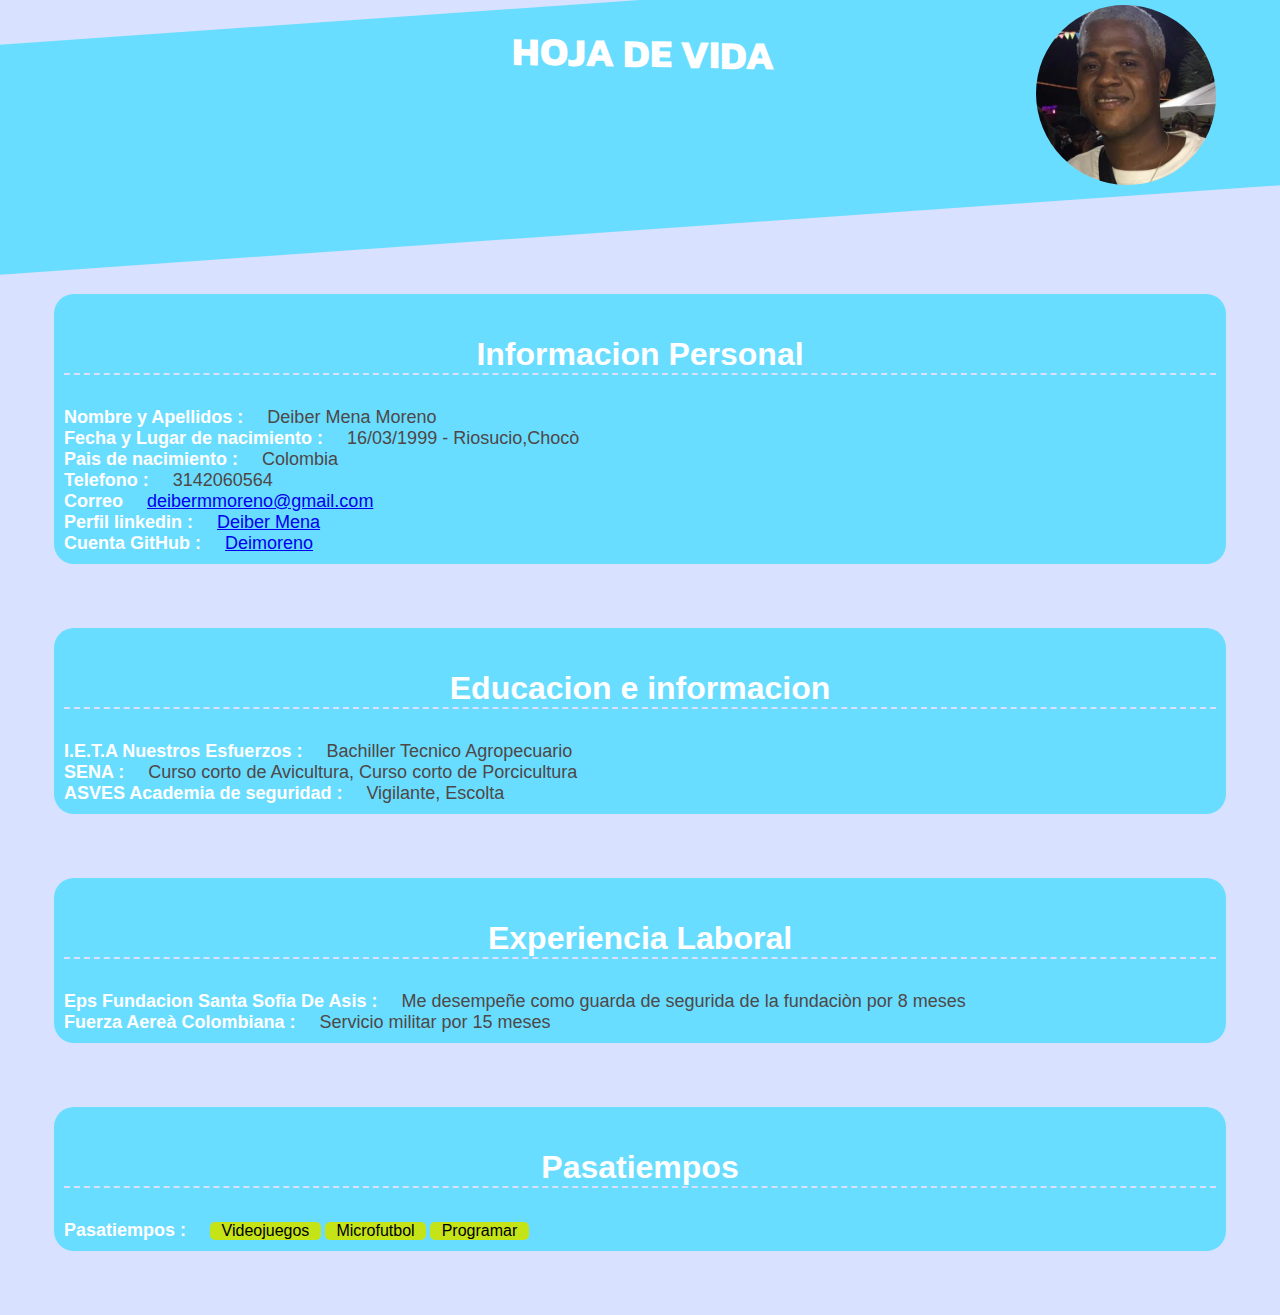
<file: index.html>
<!DOCTYPE html>
<html lang="es">
<head>
    <meta charset="UTF-8">
    <meta http-equiv="X-UA-Compatible" content="IE=edge">
    <meta name="viewport" content="width=device-width, initial-scale=1.0">
    <title>Hoja De Vida</title>
    <link rel="stylesheet" href="css/hoja de vida.css">
    <link href="https://fonts.googleapis.com/css2?family=Kanit:wght@300&family=Roboto+Slab:wght@300&display=swap" rel="stylesheet">
</head>
<body>
    <div class="name">
        <div class="img">
            <img src="yo.jpg" alt="">
        </div>
        <div class="contenido">
            <p class="p-1">HOJA DE VIDA</p>
            <p class="p-2"></p>
        </div>
    </div>

    <div class="info">
        <p class="titulo1">Informacion Personal</p>

        <p class="titulo2">Nombre y Apellidos :</p>
        <p class="titulo3">Deiber Mena Moreno</p><br>
        <p class="titulo2">Fecha y Lugar de nacimiento :</p>
        <p class="titulo3">16/03/1999 - Riosucio,Chocò</p><br>
        <p class="titulo2">Pais de nacimiento :</p>
        <p class="titulo3">Colombia</p><br>
        <p class="titulo2">Telefono :</p>

        <p class="titulo3">3142060564</p><br>
        <p class="titulo2">Correo</p>

        <p class="titulo3">
            <a href="mailto:nowiki>deibermmoreno@gmail.com?
            subject">deibermmoreno@gmail.com</a>
        </p><br>
        <p class="titulo2">Perfil linkedin :</p>
        <p class="titulo3">
            <a href="https://www.linkedin.com/in/deiber-mena-moreno23215819b/">Deiber Mena </a>
        </p><br>
        <p class="titulo2">Cuenta GitHub :</p>
        <p class="titulo3">
            <a href="https://github.com/Deimoreno">Deimoreno</a>
        </p>
    </div>

    <div class="info">
        <p class="titulo1">Educacion e informacion</p>

        <p class="titulo2">I.E.T.A Nuestros Esfuerzos :</p>
        <p class="titulo3">Bachiller Tecnico Agropecuario</p><br>
        <p class="titulo2">SENA :</p>
        <p class="titulo3">Curso corto de Avicultura,    Curso corto de Porcicultura</p><br>
        <p class="titulo2">ASVES Academia de seguridad :</p> 
        <p class="titulo3">Vigilante, Escolta</p>
    </div>

    <div class="info">
        <p class="titulo1">Experiencia Laboral</p>

        <p class="titulo2">Eps Fundacion Santa Sofia De Asis :</p>
        <p class="titulo3">Me desempeñe como guarda de segurida de la fundaciòn por 8 meses</p><br>
        <p class="titulo2">Fuerza Aereà Colombiana :</p>
        <p class="titulo3">Servicio militar por 15 meses</p>
    </div>

    <div class="info">
        <p class="titulo1">Pasatiempos </p>
        

        <p class="titulo2">Pasatiempos :</p>
        <span>Videojuegos</span>  <span>Microfutbol</span>  <span>Programar</span>
    </div>
    <table></table>
</body>
</html>
</file>
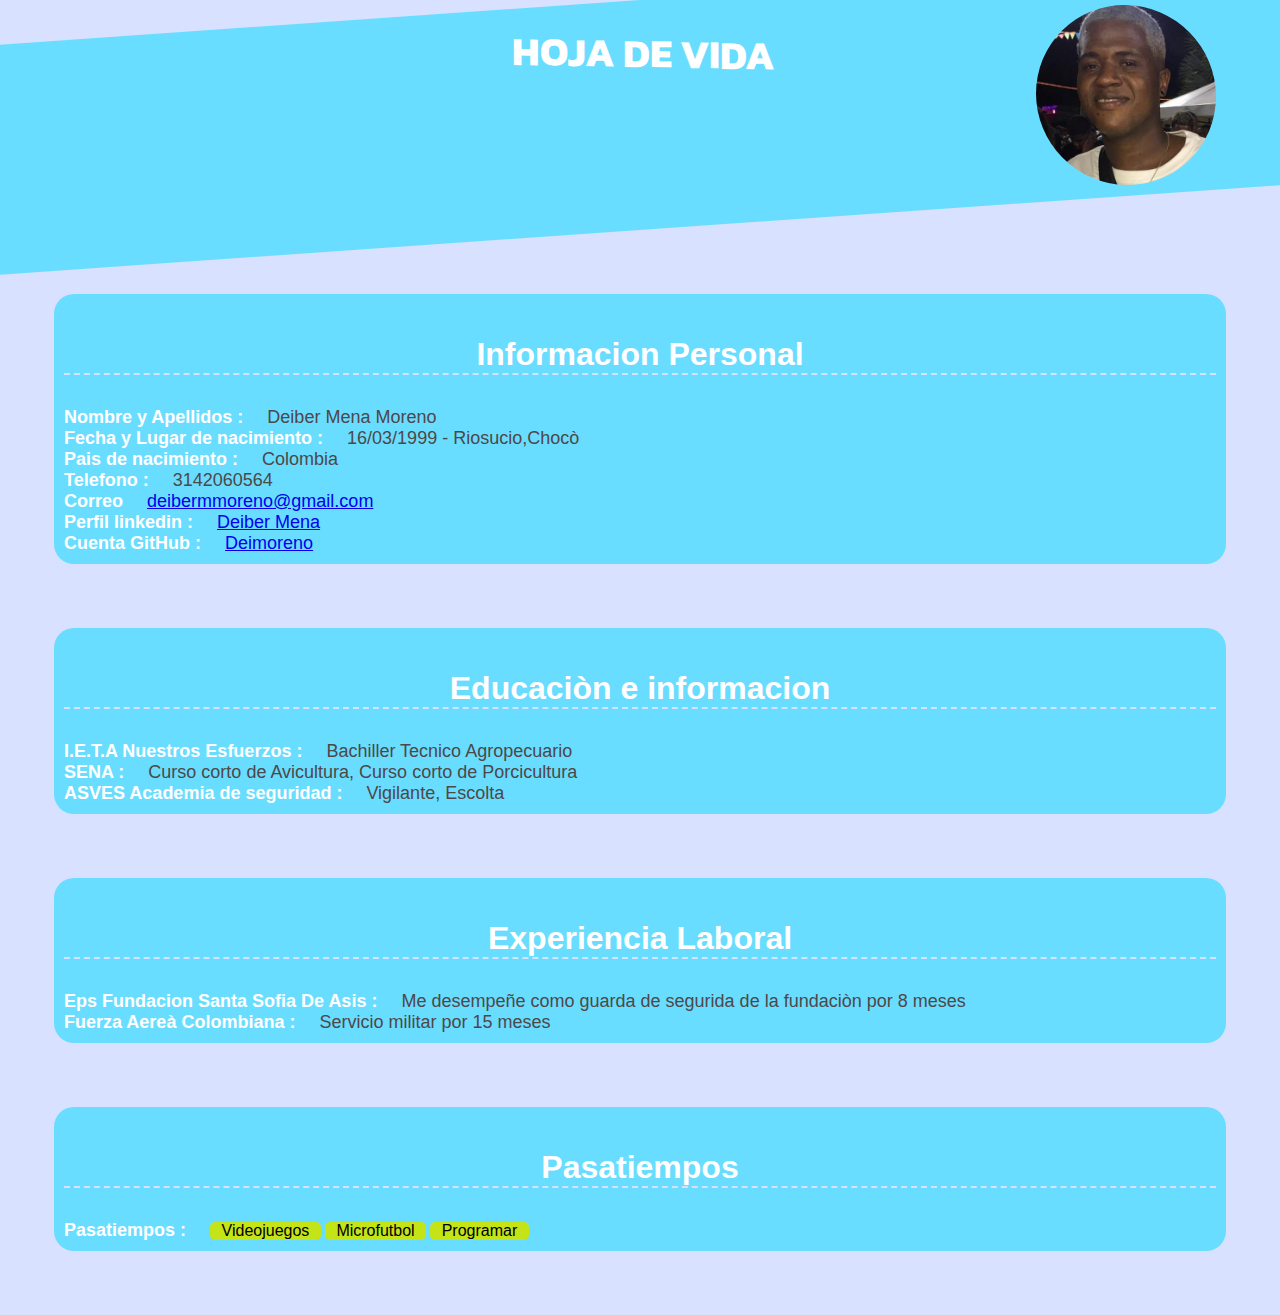
<file: Hoja De Vida.html>
<!DOCTYPE html>
<html lang="es">
<head>
    <meta charset="UTF-8">
    <meta http-equiv="X-UA-Compatible" content="IE=edge">
    <meta name="viewport" content="width=device-width, initial-scale=1.0">
    <title>Hoja De Vida</title>
    <link rel="stylesheet" href="css/hoja de vida.css">
    <link href="https://fonts.googleapis.com/css2?family=Kanit:wght@300&family=Roboto+Slab:wght@300&display=swap" rel="stylesheet">
</head>
<body>
    <div class="name">
        <div class="img">
            <img src="yo.jpg" alt="">
        </div>
        <div class="contenido">
            <p class="p-1">HOJA DE VIDA</p>
            <p class="p-2"></p>
        </div>
    </div>

    <div class="info">
        <p class="titulo1">Informacion Personal</p>

        <p class="titulo2">Nombre y Apellidos :</p>
        <p class="titulo3">Deiber Mena Moreno</p><br>
        <p class="titulo2">Fecha y Lugar de nacimiento :</p>
        <p class="titulo3">16/03/1999 - Riosucio,Chocò</p><br>
        <p class="titulo2">Pais de nacimiento :</p>
        <p class="titulo3">Colombia</p><br>
        <p class="titulo2">Telefono :</p>

        <p class="titulo3">3142060564</p><br>
        <p class="titulo2">Correo</p>

        <p class="titulo3">
            <a href="mailto:nowiki>deibermmoreno@gmail.com?
            subject">deibermmoreno@gmail.com</a>
        </p><br>
        <p class="titulo2">Perfil linkedin :</p>
        <p class="titulo3">
            <a href="https://www.linkedin.com/in/deiber-mena-moreno23215819b/">Deiber Mena </a>
        </p><br>
        <p class="titulo2">Cuenta GitHub :</p>
        <p class="titulo3">
            <a href="https://github.com/Deimoreno">Deimoreno</a>
        </p>
    </div>

    <div class="info">
        <p class="titulo1">Educaciòn e informacion</p>

        <p class="titulo2">I.E.T.A Nuestros Esfuerzos :</p>
        <p class="titulo3">Bachiller Tecnico Agropecuario</p><br>
        <p class="titulo2">SENA :</p>
        <p class="titulo3">Curso corto de Avicultura,    Curso corto de Porcicultura</p><br>
        <p class="titulo2">ASVES Academia de seguridad :</p> 
        <p class="titulo3">Vigilante, Escolta</p>
    </div>

    <div class="info">
        <p class="titulo1">Experiencia Laboral</p>

        <p class="titulo2">Eps Fundacion Santa Sofia De Asis :</p>
        <p class="titulo3">Me desempeñe como guarda de segurida de la fundaciòn por 8 meses</p><br>
        <p class="titulo2">Fuerza Aereà Colombiana :</p>
        <p class="titulo3">Servicio militar por 15 meses</p>
    </div>

    <div class="info">
        <p class="titulo1">Pasatiempos </p>
        

        <p class="titulo2">Pasatiempos :</p>
        <span>Videojuegos</span>  <span>Microfutbol</span>  <span>Programar</span>
    </div>
</body>
</html>
</file>
<file: css/hoja de vida.css>
body{
    margin: 0;
    padding: 0;
    background: #D8E1FF;
}

.name{
width: 100%;
height: 230px;
background: #69DDFF;
transform: skewY(-4deg);

}

.name  .contenido {
    width: 50%;
    height: 50%;
    position: absolute;
    left: 40%;
}

.name .contenido .p-1 {
    color: white;
    font-family: 'Kanit', sans-serif;
    font-weight: bolder;
    font-size: 40px;
    transform: skewY(5deg);
    margin-right: 0;
}

.name .img {
    position: absolute;
    top: 17%;
    right: 5%;
    width: 180px;
    height: 180px;
    border-radius: 100%;
    transform: skewY(5deg);
    overflow: hidden;
}

.name .img img{
    width: 180px;
    height: 200px;
}

.name .contenido .p-2 {
    color: white;
    font-family: 'Kanit', sans-serif;
    font-size: 25px;
    transform: skewY(5deg);
    margin-bottom: 0;
    margin-top: 0;
}


.info {
    width: 90%;
    height: auto;
    background: #69DDFF;
    margin: 5% auto;
    padding: 10px;
    border-radius: 20px;
}


.info .titulo1 {
    color: white;
    font-family: 'Baloo Tama 2', sans-serif;
    font-size: xx-large;
    text-align: center;
    font-weight: bolder;
    border-bottom: 2px #D8E1FF dashed;
}


.info .titulo2 {
    color: white;
    font-family: "Baloo Tama 2", sans-serif;
    font-weight: bolder;
    font-size: large;
    display: inline;
    margin-right: 20px;
}


.info .titulo3 {
    color: rgb(78, 72, 72);
    font-family: "Baloo Tama 2", sans-serif;
    font-weight: normal;
    font-size: large;
    display: inline;
}

.info span {
    display: inline-block;
    width: auto;
    height: auto;
    padding-left: 1%;
    padding-right: 1%;
    background: rgb(197, 228, 24);
    color: black;
    font-family: 'Franklin Gothic Medium', 'Arial Narrow', Arial, sans-serif;
    border-radius: 5px;
}
</file>
